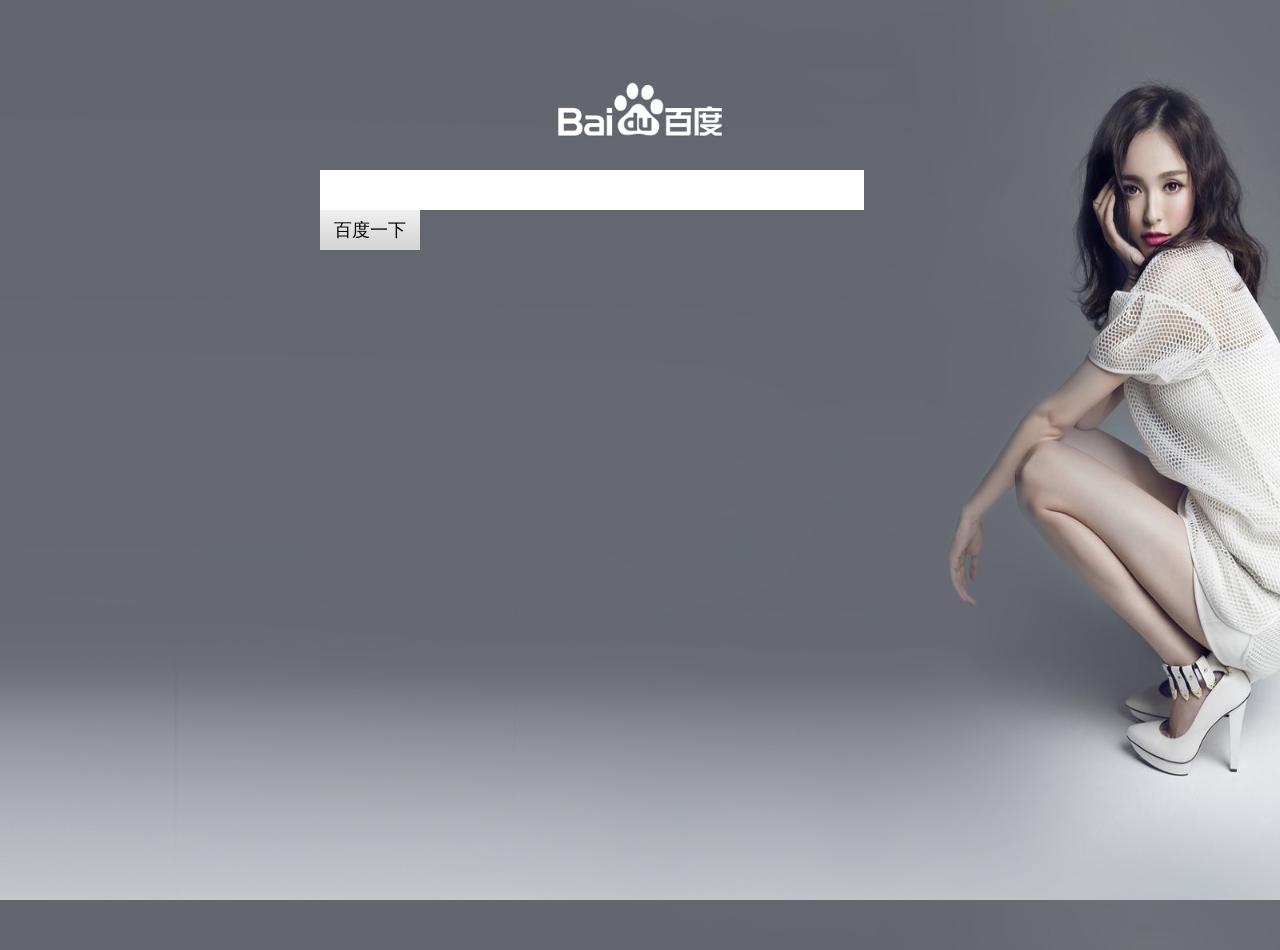
<file: templates/index.html>
<!doctype html>
<html>
    <head>
		<!--声明当前页面的编码集:charset=gbk,gb2312(中文编码)，utf-8国际编码-->
		<meta charset="UTF-8">
		<meta name="Keywords" content="关键词,关键字">
		<meta name="Description" content="描述信息">
		<meta http-equiv="Access-Control-Allow-Origin" content="*">
		<title>搜索引擎 - 蒙奇奇</title>

		<!--css 样式 化妆 整容  美图-->	
		<style type="text/css">
			*{margin:0;}
			html,body{height:100%;}
			body{background:url("/static/img/1.jpg")center 0;background-size:100% 100%;}
			/*S box*/
			.box{width:640px;height:150px;margin:50px auto 0;}
			/*logo*/
			.box .logo{width:210px;height:100px;margin:0 auto 20px;background:url("/static/img/1.png")center 0;background-size:100% 100%;}
			/*搜索框*/
			.box .search{width:640px;height:40px;}
			.box .search .txt{width:540px;height:38px;border:none;outline:none;font-size:18px;font-family:"方正启体简体";color:#888;text-indent:10px;float:left;}
			.box .search .btn{width:100px;height:40px;float:left;border:none;outline:none;background:url("/static/img/2.png");
			background-position:-206px 0;font-size:18px;font-family:"微软雅黑";}
			.box .search .btn:active{box-shadow:0 0 5px #000 inset;font-size:16px;}
			/*候选框*/
			.box .search .show{display:none;width:540px;background:#fff;float:left;margin:2px 0;box-shadow:0 0 5px #fff;}
			.box .search .show div{font-size:16px;font-family:"微软雅黑";text-indent:10px;line-height:28px;}
			.box .search .show div:hover{background:rgba(0,0,0,0.2);}
			/*E box*/

		</style>

	</head>

<body>
	<!--S box-->
	<div class="box">
		<div class="logo"></div>
		<div class="search">
		    <form action="/s" method="get">	
			<input type="text" class="txt" name="wd" id="txt"/>
			<input type="submit" class="btn" value="百度一下">
		    </form>
			<div class="show">
				<!-- <div>11111</div>
				<div>22222</div>
				<div>333</div>
				<div>44444</div>
				<div>5555</div>
				<div>6666</div>
				<div>7777</div>
				<div>888888</div> -->
			</div>
		</div>
	</div>
	<!--E box-->
	<br>
	<br>
	<script src="/static/js/jquery-1.11.1.min.js"></script>
	<script>
		$(function(){
			$(".show").on("click","div",function(){
				var text = $(this).text();
				$(".txt").val(text);//给文本框赋值
				$(".show").fadeOut("solw",function(){
					$(this).hide();
					//跳转
					window.location.href = "/s?wd="+text+"";
				});
			});
			
		});
		
		//当键盘按下抬起来的时候
		$(".txt").keyup(function(e){
			var value = $(this).val();
			
			//显示
			$(".show").empty().show();
			if(!value)return;
			//alert(value)
			
			//alert(0)
			
			//ajax请求
			var txt = $("#txt").val();
			$.ajax({
                url: "/key?wd=" +  txt,
                type: "get",
                //dataType: "json",
                //contentType: "application/json; charset=utf-8",
                //data: "{name:'Varchar32'}",
                success: function (data) {
			var arr = eval(data);
			var html = "";
					for(var i = 0; i < arr.length; i++){
						html += "<div>"+arr[i]+"</div>";
					}
					$(".show").html(html);
		},
            });
			
		});
		
	
	</script>
	

</body>
</html>
</file>
